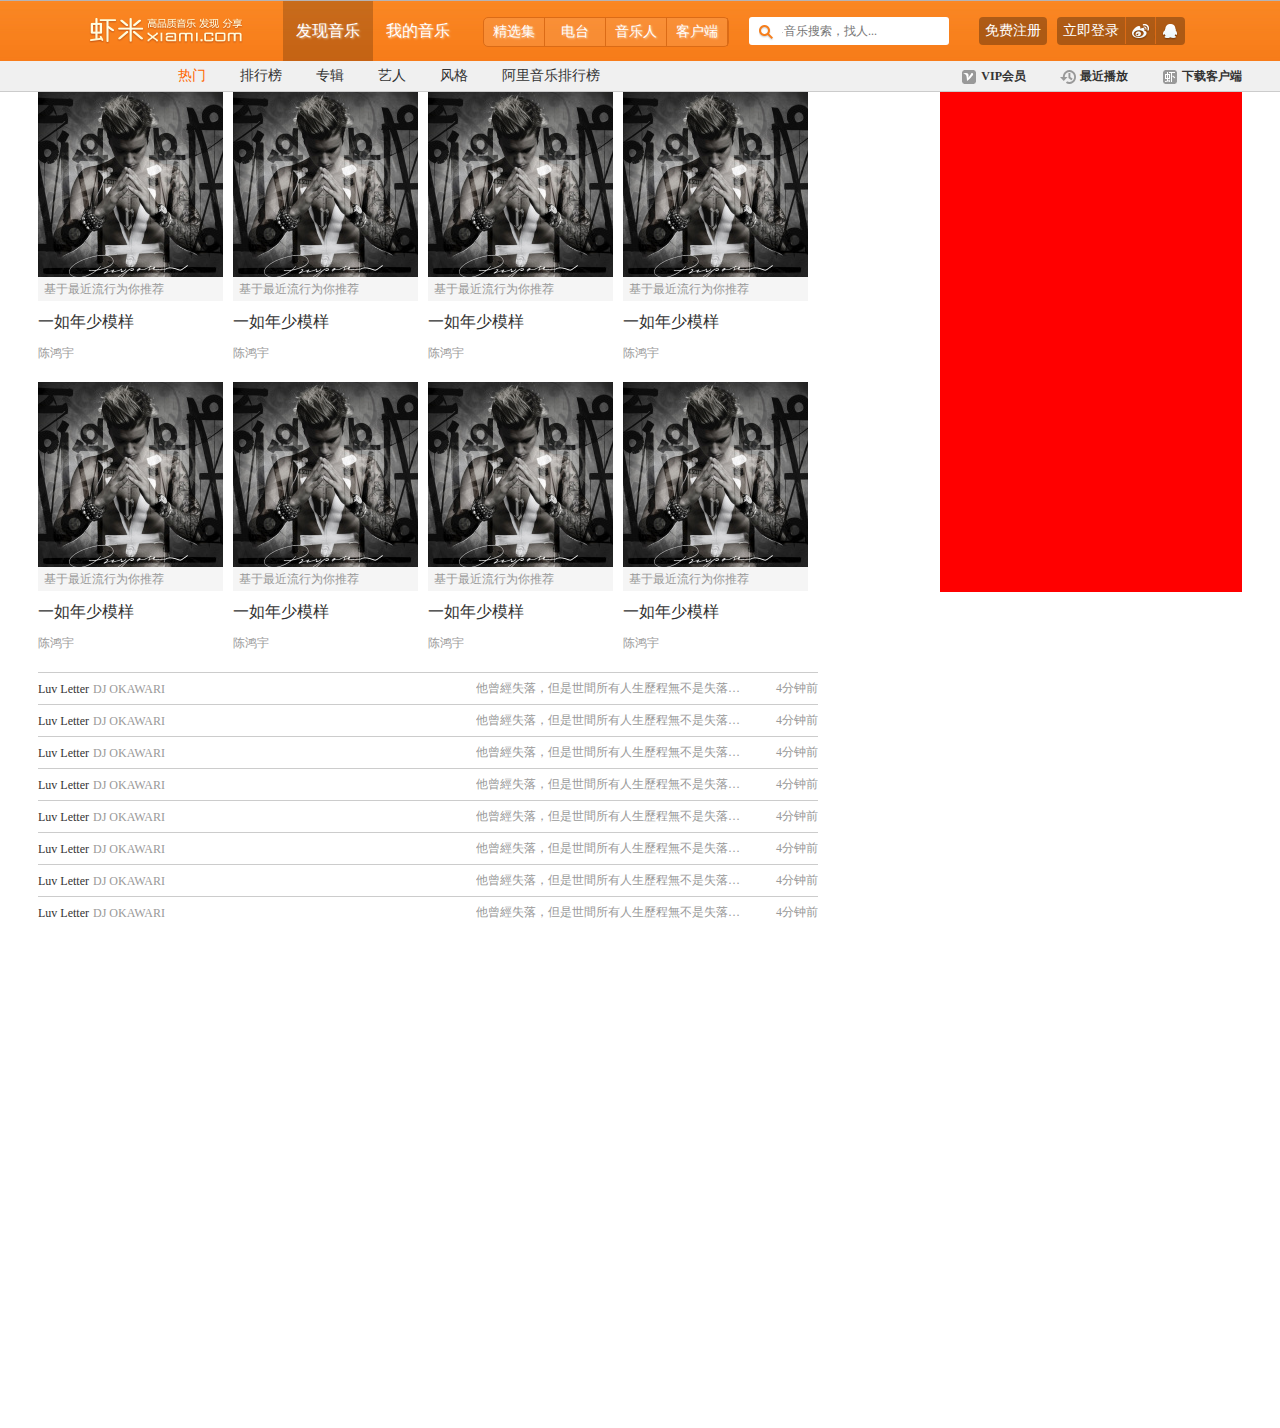
<file: index.html>
<!DOCTYPE html>
<html>
<head lang="en">
    <meta charset="UTF-8">
    <title>虾米PC首页</title>
    <link rel="stylesheet" href="css/reset.css"/>
    <link rel="stylesheet" href="css/index.css"/>
</head>
<body>
<!--header begin-->
<div class="headerWrap">
    <div class="header clearfix">
        <!--logo begin-->
        <h1 class="logo"><a href="#" target="_blank"></a></h1>
        <!--logo end-->

        <!--nav begin-->
        <ul class="nav">
            <li><a class="current" href="#" target="_blank">发现音乐</a></li>
            <li><a href="#" target="_blank">我的音乐</a></li>
        </ul>
        <!--nav end-->

        <!--sub-nav begin-->
        <ul class="sub-nav">
            <li><a href="#" target="_blank">精选集</a></li>
            <li><a href="#" target="_blank">电台</a></li>
            <li><a href="#" target="_blank">音乐人</a></li>
            <li><a href="#" target="_blank">客户端</a></li>
        </ul>
        <!--sub-nav end-->

        <!--search begin-->
        <div class="search">
            <input class="ser-txt" type="text" placeholder="音乐搜索，找人..."/>
            <input class="ser-btn" type="button"/>
        </div>
        <!--search end-->

        <!--login-center begin-->
        <div class="login-center">
            <span><a href="javascript:;" class="register">免费注册</a></span>
            <span>
                <a href="javascript:;" class="login">立即登录</a>
                <a href="javascript:;" class="weibo"></a>
                <a href="javascript:;" class="qq"></a>
            </span>
        </div>
        <!--login-center end-->
    </div>
</div>
<!--header end-->

<!--sub-header begin-->
<div class="sub-header-wrap">
    <div class="sub-header clearfix">
        <div class="nav">
            <a class="current" href="#" target="_blank">热门</a>
            <a href="#" target="_blank">排行榜</a>
            <a href="#" target="_blank">专辑</a>
            <a href="#" target="_blank">艺人</a>
            <a href="#" target="_blank">风格</a>
            <a href="#" target="_blank">阿里音乐排行榜</a>
        </div>
        <div class="software">
            <b class="icon icon-software "></b>下载客户端
        </div>
        <div class="history">
            <b class="icon icon-history"></b>最近播放
        </div>
        <div class="vip">
            <b class="icon icon-vip"></b>VIP会员
        </div>
    </div>
</div>
<!--sub-header end-->

<!--coloumn begin-->
<div class="coloumn">
    <!--section 区块  段落-->
    <div class="section">
        <!--焦点图-->
        <div class="slide"></div>
        <div class="albums">
            <div class="album">
                <div class="pics">
                    <img src="images/pic.jpg" alt=""/>
                    <!--遮罩层-->
                    <a href="#" target="_self">
                        <b class="mask"></b>
                    </a>
                    <!--播放小图标-->
                    <b class="icon-play"></b>
                    <!--浮栏小图标-->
                    <dl>
                        <dt>
                            <b class="heart"></b>
                            <b class="arrow"></b>
                        </dt>
                        <dd>
                            <a href="#">
                                <b class="icon-favourite"></b>收藏
                            </a>
                            <a href="#">
                                <b class="icon-add"></b>添加到
                            </a>
                            <a href="#">
                                <b class="icon-share"></b>分享到
                            </a>
                        </dd>
                    </dl>
                </div>
                <div class="info">
                    <div style="height: 24px;">
                    <p>基于最近流行为你推荐 <button>不感兴趣</button></p>
                    </div>
                    <h2><a href="#" target="_self">一如年少模样</a></h2>
                    <span><a href="#" target="_self">陈鸿宇</a></span>
                </div>
            </div>
            <div class="album">
                <div class="pics">
                    <img src="images/pic.jpg" alt=""/>
                    <!--遮罩层-->
                    <a href="#" target="_self">
                        <b class="mask"></b>
                    </a>
                    <!--播放小图标-->
                    <b class="icon-play"></b>
                    <!--浮栏小图标-->
                    <dl>
                        <dt>
                            <b class="heart"></b>
                            <b class="arrow"></b>
                        </dt>
                        <dd>
                            <a href="#">
                                <b class="icon-favourite"></b>收藏
                            </a>
                            <a href="#">
                                <b class="icon-add"></b>添加到
                            </a>
                            <a href="#">
                                <b class="icon-share"></b>分享到
                            </a>
                        </dd>
                    </dl>
                </div>
                <div class="info">
                    <div style="height: 24px;">
                        <p>基于最近流行为你推荐 <button>不感兴趣</button></p>
                    </div>
                    <h2><a href="#" target="_self">一如年少模样</a></h2>
                    <span><a href="#" target="_self">陈鸿宇</a></span>
                </div>
            </div>
            <div class="album">
                <div class="pics">
                    <img src="images/pic.jpg" alt=""/>
                    <!--遮罩层-->
                    <a href="#" target="_self">
                        <b class="mask"></b>
                    </a>
                    <!--播放小图标-->
                    <b class="icon-play"></b>
                    <!--浮栏小图标-->
                    <dl>
                        <dt>
                            <b class="heart"></b>
                            <b class="arrow"></b>
                        </dt>
                        <dd>
                            <a href="#">
                                <b class="icon-favourite"></b>收藏
                            </a>
                            <a href="#">
                                <b class="icon-add"></b>添加到
                            </a>
                            <a href="#">
                                <b class="icon-share"></b>分享到
                            </a>
                        </dd>
                    </dl>
                </div>
                <div class="info">
                    <div style="height: 24px;">
                        <p>基于最近流行为你推荐 <button>不感兴趣</button></p>
                    </div>
                    <h2><a href="#" target="_self">一如年少模样</a></h2>
                    <span><a href="#" target="_self">陈鸿宇</a></span>
                </div>
            </div>
            <div class="album">
                <div class="pics">
                    <img src="images/pic.jpg" alt=""/>
                    <!--遮罩层-->
                    <a href="#" target="_self">
                        <b class="mask"></b>
                    </a>
                    <!--播放小图标-->
                    <b class="icon-play"></b>
                    <!--浮栏小图标-->
                    <dl>
                        <dt>
                            <b class="heart"></b>
                            <b class="arrow"></b>
                        </dt>
                        <dd>
                            <a href="#">
                                <b class="icon-favourite"></b>收藏
                            </a>
                            <a href="#">
                                <b class="icon-add"></b>添加到
                            </a>
                            <a href="#">
                                <b class="icon-share"></b>分享到
                            </a>
                        </dd>
                    </dl>
                </div>
                <div class="info">
                    <div style="height: 24px;">
                        <p>基于最近流行为你推荐 <button>不感兴趣</button></p>
                    </div>
                    <h2><a href="#" target="_self">一如年少模样</a></h2>
                    <span><a href="#" target="_self">陈鸿宇</a></span>
                </div>
            </div>
            <div class="album">
                <div class="pics">
                    <img src="images/pic.jpg" alt=""/>
                    <!--遮罩层-->
                    <a href="#" target="_self">
                        <b class="mask"></b>
                    </a>
                    <!--播放小图标-->
                    <b class="icon-play"></b>
                    <!--浮栏小图标-->
                    <dl>
                        <dt>
                            <b class="heart"></b>
                            <b class="arrow"></b>
                        </dt>
                        <dd>
                            <a href="#">
                                <b class="icon-favourite"></b>收藏
                            </a>
                            <a href="#">
                                <b class="icon-add"></b>添加到
                            </a>
                            <a href="#">
                                <b class="icon-share"></b>分享到
                            </a>
                        </dd>
                    </dl>
                </div>
                <div class="info">
                    <div style="height: 24px;">
                        <p>基于最近流行为你推荐 <button>不感兴趣</button></p>
                    </div>
                    <h2><a href="#" target="_self">一如年少模样</a></h2>
                    <span><a href="#" target="_self">陈鸿宇</a></span>
                </div>
            </div>
            <div class="album">
                <div class="pics">
                    <img src="images/pic.jpg" alt=""/>
                    <!--遮罩层-->
                    <a href="#" target="_self">
                        <b class="mask"></b>
                    </a>
                    <!--播放小图标-->
                    <b class="icon-play"></b>
                    <!--浮栏小图标-->
                    <dl>
                        <dt>
                            <b class="heart"></b>
                            <b class="arrow"></b>
                        </dt>
                        <dd>
                            <a href="#">
                                <b class="icon-favourite"></b>收藏
                            </a>
                            <a href="#">
                                <b class="icon-add"></b>添加到
                            </a>
                            <a href="#">
                                <b class="icon-share"></b>分享到
                            </a>
                        </dd>
                    </dl>
                </div>
                <div class="info">
                    <div style="height: 24px;">
                        <p>基于最近流行为你推荐 <button>不感兴趣</button></p>
                    </div>
                    <h2><a href="#" target="_self">一如年少模样</a></h2>
                    <span><a href="#" target="_self">陈鸿宇</a></span>
                </div>
            </div>
            <div class="album">
                <div class="pics">
                    <img src="images/pic.jpg" alt=""/>
                    <!--遮罩层-->
                    <a href="#" target="_self">
                        <b class="mask"></b>
                    </a>
                    <!--播放小图标-->
                    <b class="icon-play"></b>
                    <!--浮栏小图标-->
                    <dl>
                        <dt>
                            <b class="heart"></b>
                            <b class="arrow"></b>
                        </dt>
                        <dd>
                            <a href="#">
                                <b class="icon-favourite"></b>收藏
                            </a>
                            <a href="#">
                                <b class="icon-add"></b>添加到
                            </a>
                            <a href="#">
                                <b class="icon-share"></b>分享到
                            </a>
                        </dd>
                    </dl>
                </div>
                <div class="info">
                    <div style="height: 24px;">
                        <p>基于最近流行为你推荐 <button>不感兴趣</button></p>
                    </div>
                    <h2><a href="#" target="_self">一如年少模样</a></h2>
                    <span><a href="#" target="_self">陈鸿宇</a></span>
                </div>
            </div>
            <div class="album">
                <div class="pics">
                    <img src="images/pic.jpg" alt=""/>
                    <!--遮罩层-->
                    <a href="#" target="_self">
                        <b class="mask"></b>
                    </a>
                    <!--播放小图标-->
                    <b class="icon-play"></b>
                    <!--浮栏小图标-->
                    <dl>
                        <dt>
                            <b class="heart"></b>
                            <b class="arrow"></b>
                        </dt>
                        <dd>
                            <a href="#">
                                <b class="icon-favourite"></b>收藏
                            </a>
                            <a href="#">
                                <b class="icon-add"></b>添加到
                            </a>
                            <a href="#">
                                <b class="icon-share"></b>分享到
                            </a>
                        </dd>
                    </dl>
                </div>
                <div class="info">
                    <div style="height: 24px;">
                        <p>基于最近流行为你推荐 <button>不感兴趣</button></p>
                    </div>
                    <h2><a href="#" target="_self">一如年少模样</a></h2>
                    <span><a href="#" target="_self">陈鸿宇</a></span>
                </div>
            </div>
        </div>


        <div class="introBox">
            <div class="introInfo clearfix">
                <div class="intro-top clearfix">
                    <h2><a href="#" target="_self">Luv Letter</a>
                        <a class="name" href="#" target="_self">DJ OKAWARI</a>
                    </h2>
                    <span class="time">4分钟前</span>
                    <p>他曾經失落，但是世間所有人生歷程無不是失落，瞬間的依戀、片刻的分離、無數幽靈幻影的閃現、高天上激情飽滿的群星的憂傷——這一切無不是失落。——托馬斯·沃爾夫 天使望故鄉</p>

                </div>
                <div class="intro-bottom">11111111</div>
            </div>
            <div class="introInfo clearfix">
                <div class="intro-top clearfix">
                    <h2><a href="#" target="_self">Luv Letter</a>
                        <a class="name" href="#" target="_self">DJ OKAWARI</a>
                    </h2>
                    <span class="time">4分钟前</span>
                    <p>他曾經失落，但是世間所有人生歷程無不是失落，瞬間的依戀、片刻的分離、無數幽靈幻影的閃現、高天上激情飽滿的群星的憂傷——這一切無不是失落。——托馬斯·沃爾夫 天使望故鄉</p>

                </div>
                <div class="intro-bottom">11111111</div>
            </div>
            <div class="introInfo clearfix">
                <div class="intro-top clearfix">
                    <h2><a href="#" target="_self">Luv Letter</a>
                        <a class="name" href="#" target="_self">DJ OKAWARI</a>
                    </h2>
                    <span class="time">4分钟前</span>
                    <p>他曾經失落，但是世間所有人生歷程無不是失落，瞬間的依戀、片刻的分離、無數幽靈幻影的閃現、高天上激情飽滿的群星的憂傷——這一切無不是失落。——托馬斯·沃爾夫 天使望故鄉</p>

                </div>
                <div class="intro-bottom">11111111</div>
            </div>
            <div class="introInfo clearfix">
                <div class="intro-top clearfix">
                    <h2><a href="#" target="_self">Luv Letter</a>
                        <a class="name" href="#" target="_self">DJ OKAWARI</a>
                    </h2>
                    <span class="time">4分钟前</span>
                    <p>他曾經失落，但是世間所有人生歷程無不是失落，瞬間的依戀、片刻的分離、無數幽靈幻影的閃現、高天上激情飽滿的群星的憂傷——這一切無不是失落。——托馬斯·沃爾夫 天使望故鄉</p>

                </div>
                <div class="intro-bottom">11111111</div>
            </div>
            <div class="introInfo clearfix">
                <div class="intro-top clearfix">
                    <h2><a href="#" target="_self">Luv Letter</a>
                        <a class="name" href="#" target="_self">DJ OKAWARI</a>
                    </h2>
                    <span class="time">4分钟前</span>
                    <p>他曾經失落，但是世間所有人生歷程無不是失落，瞬間的依戀、片刻的分離、無數幽靈幻影的閃現、高天上激情飽滿的群星的憂傷——這一切無不是失落。——托馬斯·沃爾夫 天使望故鄉</p>

                </div>
                <div class="intro-bottom">11111111</div>
            </div>
            <div class="introInfo clearfix">
                <div class="intro-top clearfix">
                    <h2><a href="#" target="_self">Luv Letter</a>
                        <a class="name" href="#" target="_self">DJ OKAWARI</a>
                    </h2>
                    <span class="time">4分钟前</span>
                    <p>他曾經失落，但是世間所有人生歷程無不是失落，瞬間的依戀、片刻的分離、無數幽靈幻影的閃現、高天上激情飽滿的群星的憂傷——這一切無不是失落。——托馬斯·沃爾夫 天使望故鄉</p>

                </div>
                <div class="intro-bottom">11111111</div>
            </div>
            <div class="introInfo clearfix">
                <div class="intro-top clearfix">
                    <h2><a href="#" target="_self">Luv Letter</a>
                        <a class="name" href="#" target="_self">DJ OKAWARI</a>
                    </h2>
                    <span class="time">4分钟前</span>
                    <p>他曾經失落，但是世間所有人生歷程無不是失落，瞬間的依戀、片刻的分離、無數幽靈幻影的閃現、高天上激情飽滿的群星的憂傷——這一切無不是失落。——托馬斯·沃爾夫 天使望故鄉</p>

                </div>
                <div class="intro-bottom">11111111</div>
            </div>
            <div class="introInfo clearfix">
                <div class="intro-top clearfix">
                    <h2><a href="#" target="_self">Luv Letter</a>
                        <a class="name" href="#" target="_self">DJ OKAWARI</a>
                    </h2>
                    <span class="time">4分钟前</span>
                    <p>他曾經失落，但是世間所有人生歷程無不是失落，瞬間的依戀、片刻的分離、無數幽靈幻影的閃現、高天上激情飽滿的群星的憂傷——這一切無不是失落。——托馬斯·沃爾夫 天使望故鄉</p>

                </div>
                <div class="intro-bottom">11111111</div>
            </div>
        </div>
    </div>
    <!--sidebar 侧边栏-->
    <div class="sidebar" ></div>
</div>
<!--coloumn end-->

<div style="height:500px;"></div>
</body>
</html>
</file>
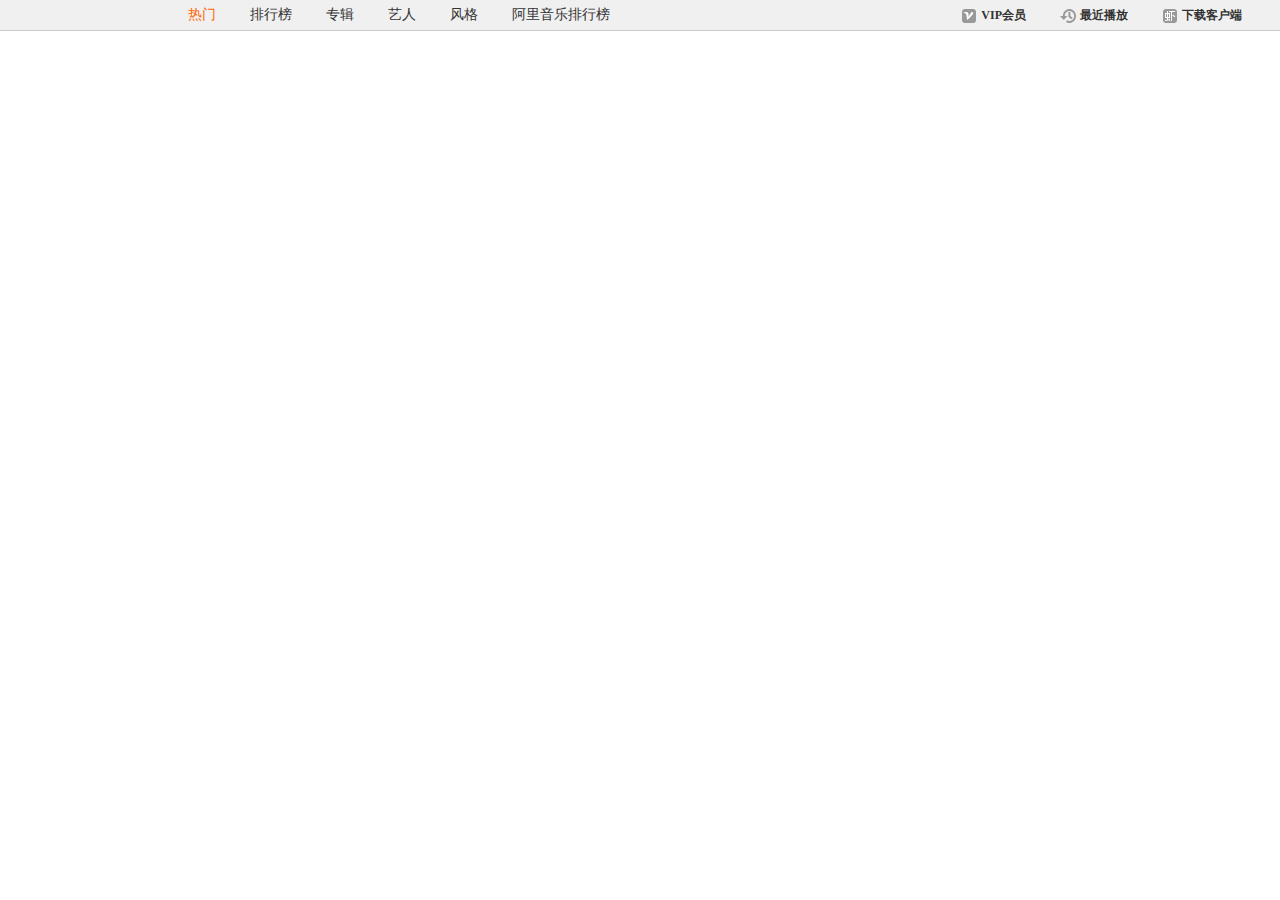
<file: 虾米首页 二级导航部分.html>
<!DOCTYPE html>
<html>
<head lang="en">
    <meta charset="UTF-8">
    <title></title>
    <link rel="stylesheet" href="css/reset.css"/>
    <link rel="stylesheet" href="css/index1.css"/>
</head>
<body>
<!--sub-header begin-->
<div class="sub-header-wrap">
    <div class="sub-header">
        <div class="nav">
            <a class="current" href="#" target="_blank">热门</a>
            <a href="#" target="_blank">排行榜</a>
            <a href="#" target="_blank">专辑</a>
            <a href="#" target="_blank">艺人</a>
            <a href="#" target="_blank">风格</a>
            <a href="#" target="_blank">阿里音乐排行榜</a>
        </div>
        <div class="software">
            <b class="icon-software"></b>下载客户端
        </div>
        <div class="history">
            <b class="icon-history"></b>最近播放
        </div>
        <div class="vip">
            <b class="icon-vip"></b>VIP会员
        </div>
    </div>
</div>
<!--sub-header end-->
</body>
</html>
</file>
<file: css/index.css>
.headerWrap{
    width:100%;
    height:60px;
    border-top:1px solid #b6b4b6;
    background:url("../images/header-bg.jpg") repeat-x;
}
.header{
    width:1114px;
    margin:0 auto;
}
.header .logo{
    float:left;
}
.header .logo a{
    display: block;
    width:200px;
    height:60px;
    background:url("../images/default.png") no-repeat;
}



.header .nav{
    float:left;
}
.header .nav li{
    float: left;
    width:90px;
    height:60px;
    line-height:60px;
    text-align:center;
}
.header .nav li a{
    display:block;
    text-decoration:none;
    color:#fff;
    text-shadow:1px 1px 2px rgba(255,255,255,.5);
}
.header .nav li a.current{
    background:rgba(0,0,0,.2);
}



.header .sub-nav{
    float:left;
    height:28px;
    margin:16px 0 0 20px;
    border-radius:5px;
    background:rgba(255,255,255,.1);
    border:1px solid #db6b16;
}
.header .sub-nav li{
    float:left;
    font-size:14px;
    width:60px;
    height:28px;
    line-height:28px;
    text-align:center;
    border-right:1px solid #db6b16;
}
.header .sub-nav li a{
    display:block;
    color:#fff;
    text-decoration:none;
    text-shadow:1px 1px 2px rgba(255,255,255,.5);
}
.header .sub-nav li a:hover{
    background:rgba(0,0,0,.2);
}





.header .search{
    float:left;
    position:relative;

    margin:16px 0 0 20px;

}
.header .search .ser-txt{
    height:28px;
    line-height:28px;
    padding:0 10px 0 35px;
    font-size:12px;
    color:#ccc;
    border:0;
    border-radius:3px;
}
.header .search .ser-btn{
    position:absolute;
    top:0;
    left:10px;
    width:24px;
    height:24px;
    background:url("../images/header_icon.png") no-repeat -5px -45px;
    border:0;
}












.header .login-center{
    float:left;
    margin:16px 0 0 20px;
}
.header .login-center span{
    float:left;
    border-radius:4px;
    height:28px;
    margin-left:10px;
    background:rgba(0,0,0,.3);

}
.header .login-center a{
    float:left;
    display:block;
    height:28px;
    line-height:28px;
    padding:0 6px;
    text-decoration:none;
    font-size:14px;
    color:#fff;
}
.header .login-center a:hover{
    background-color:rgba(0,0,0,.2);
    border-radius:4px;
}
.header .login-center .weibo,.header .login-center .qq{
    display: block;
    width:17px;
    height:14px;
    padding:10px 6px 3px;
    border-left:1px solid #db6b16;
    background:url("../images/header_thirdparty_icon.png") no-repeat;

}
.header .login-center .weibo{

    background-position: -22px 3px;
}
.header .login-center .weibo:hover{
    border-radius:0;
}
.header .login-center .qq{
    background-position: 2px 3px;
}


.sub-header-wrap{
    width:100%;
    height:30px;
    background:#f0f0f0;
    border-bottom:1px solid #ccc;
}
.sub-header{
    width:1204px;
    margin:0 auto;
}
.sub-header .nav{
    float: left;
    margin-left:140px;
}
.sub-header .nav a{
    display:inline-block;
    height: 30px;
    line-height:30px;
    margin-right:30px;
    font-size:14px;
    color:#333;
    text-decoration:none;
}
.sub-header .nav a.current,.sub-header .nav a:hover{
    color:#F60
}

.sub-header .software,.sub-header .history,.sub-header .vip {
    float: right;
    height: 30px;
    line-height: 30px;
    margin-left: 30px;
    font-size: 12px;
    font-weight: bold;
    color: #333;
}
/*software*/
.sub-header .software:hover,.sub-header .history:hover,.sub-header .vip:hover{
    color:#F60;
    cursor:pointer;
    /*���״̬  С��*/
}
.sub-header .software:hover .icon-software{
    background-position: -48px -72px;
}
.sub-header .software .icon-software{
    display: inline-block;
    width:24px;
    height:24px;
    background:url("../images/header_icon.png") no-repeat -48px -48px;
    vertical-align: middle;
}
/*history*/
.sub-header .history:hover .icon-history{
    background-position: -24px -72px;
}
.sub-header .history .icon-history{
    display: inline-block;
    width:24px;
    height:24px;
    background:url("../images/header_icon.png") no-repeat -24px -48px;
    vertical-align: middle;
}
/*vip*/
.sub-header .vip:hover .icon-vip{
    background-position: -72px -72px;
}
.sub-header .vip .icon-vip{
    display: inline-block;
    width:24px;
    height:24px;
    background:url("../images/header_icon.png") no-repeat -72px -48px;
    vertical-align: middle;
}
.coloumn{
    width:1204px;
    margin:0 auto;
    overflow:hidden;
}
.section{
    float:left;
    width:780px;
}
.albums{
    overflow:hidden;
}
.albums .album{
    position:relative;
    float: left;
    width:185px;
    margin:0 10px 20px 0;
}
.albums .album .pics{
    position: relative;
    width:185px;
    height:185px;
}
.album .pics:hover .mask{
    display:block;
}
.album .pics:hover .icon-play{
    display:block;
}
.album .pics:hover dt{
    display:block;
}
.album .pics img{
    display:block;
    width:100%;
}
.album .pics .mask{
    position:absolute;
    top:0;
    left:0;
   display:none;
    width:185px;
    height:185px;
    background:rgba(0,0,0,.5);
}
.album .pics .icon-play{
    position: absolute;
    bottom:9px;
    right:7px;
    display: none;
    width:24px;
    height:24px;
    background:url("../images/play_icon.png") no-repeat 0 -48px;
}
.album .pics .icon-play:hover{
    background-position:-24px -48px;
    cursor:pointer;
}
.album .pics dl:hover dd{
    display: block;
}
.album .pics dt .heart{
    display:inline-block;
    width:12px;
    height:12px;
    background:url("../images/icon.png") no-repeat -6px -126px;
}
.album .pics dt{
    position: absolute;
    top:8px;
    left:9px;
    display:none;
    width:30px;
    height:21px;
    padding:0 3px 0 6px;
    background:#fefefe;
    border-radius:3px;
}
.album .pics dt .arrow{
    display:inline-block;
    width:8px;
    height:5px;
    background:url("../images/icon.png") no-repeat -152px -58px;
    vertical-align: 3px;
}
.album .pics dd{
    position: absolute;
    top:8px;
    left:9px;
    display:none;
    width:127px;
    padding:6px 0;
    background:#fff;
    border-radius:3px;
    font-size:12px;
    border:1px solid #555;
}
.album .pics dd a{
    display: block;
    height:37px;
    line-height:37px;
    color:#333;
    text-decoration:none;
    text-align:center;
}
.album .pics dd a:hover{
    background:#f5914e;
    color:#fff;
}
.album .pics dd a:hover .icon-favourite{
    background-position:-6px -151px;
}
.album .pics dd .icon-favourite{
    display:inline-block;
    width:12px;
    height:12px;
    margin:0 10px 0 -13px;
    background:url("../images/icon.png") no-repeat  -6px -126px;
    vertical-align: middle;
}
.album .pics dd .icon-add{
    display:inline-block;
    width:12px;
    height:12px;
    margin-right:10px;
    background:url("../images/icon.png") no-repeat  -30px -126px;
    vertical-align: middle;
}
.album .pics dd a:hover .icon-add{
    background-position:-30px -150px;
}
.album .pics dd .icon-share{
    display:inline-block;
    width:14px;
    height:12px;
    margin-right:10px;
    background:url("../images/icon.png") no-repeat  -52px -126px;
    vertical-align: middle;
}
.album .pics dd a:hover .icon-share{
    background-position:-52px -150px;
}

.album .info p{
    width:179px;
    padding-left:6px;
    white-space: nowrap;
    overflow:hidden;
    height:24px;
    line-height:24px;
    color:#999;
    background:#f5f5f5;
    font-size:12px;

}
.album .info p:hover{
    /*���Զ�λ�������ĵ���*/
    position:absolute;
    top:0;
    left:0;
  width:105px;
  height:169px;
    padding:40px 40px 0;
    margin-bottom:24px;
  background:rgba(0,0,0,.5);
    cursor: pointer;
    color: #fff;
}
.album .info p button{
    display:none;
}
.album .info p:hover button{
   display:block;
    width:102px;
    height:45px;
    line-height:45px;
    margin:20px auto;
    background:#999;
    border-radius:5px;
    text-align:center;
    font-size:14px;
    color:#fff;
    border:0;
}

.album .info h2{
    line-height:42px;
    font-size:16px;
}
.album .info h2 a{
    color:#333;
    text-decoration:none;
}
.album .info h2 a:hover,.album .info span a:hover{
    text-decoration: underline;
}
.album .info span{
    font-size:12px;
}
.album .info span a{
    color:#999;
    text-decoration:none;
}
.introInfo{
    width:100%;
    overflow:hidden;
}
.introInfo .intro-top{
    height:30px;
    line-height:30px;
    border-top:1px solid #ccc;
}
.introInfo .intro-top h2{
float:left;
}
.introInfo .intro-top h2 a{
    text-decoration:none;
    font-size:12px;
    color:#333;
}
.introInfo .intro-top h2 a.name{
    color:#999;
}
.introInfo .intro-top p{
    float:right;
    width:270px;
    margin-right:30px;
    white-space: nowrap;
    overflow: hidden;
    text-overflow: ellipsis;
    font-size:12px;
    color:#999;
}
.introInfo .intro-top .time{
    float:right;
    font-size:12px;
    color:#999
}
.introInfo:hover .intro-top{
    display:none;

}
.introInfo:hover .intro-bottom{
    display:block;
    background:#f5f5f5;
    border-top:1px solid #ccc;
    cursor:pointer;
}
.introInfo .intro-bottom{
 display:none;
    height:140px;
}








.sidebar{
    float:right;
    width:302px;
    height: 500px;
    background:red;
}
</file>
<file: css/index1.css>
.sub-header-wrap{
    width:100%;
    height:30px;
    background:#f0f0f0;
    border-bottom:1px solid #ccc;
}
.sub-header{
    width:1204px;
    margin:0 auto;
}
.sub-header .nav{
    float: left;
    padding-left:150px;
}
.sub-header .nav a{
    display:inline-block;
    height:30px;
    line-height:30px;
    margin-right:30px;
    font-size:14px;
    color:#333;
    text-decoration:none;
}
.sub-header .nav a:hover,.sub-header .nav a.current{
    color:#F60;
}
/*software*/
.sub-header .software,.sub-header .history,.sub-header .vip{
    float:right;
    height:30px;
    line-height:30px;
    margin-left:30px;
    font-size:12px;
    color:#333;
    font-weight:bold;
}
.sub-header .software:hover,.sub-header .history:hover,.sub-header .vip:hover{
    color:#F60;
    cursor:pointer;
}
.sub-header .software:hover .icon-software{
    background-position:-48px -72px;
}
.sub-header .software .icon-software{
    display: inline-block;
    width:24px;
    height:24px;
    background:url("../images/header_icon.png") no-repeat -48px -48px;
    vertical-align: middle;
}
/*history*/

.sub-header .history:hover .icon-history{
    background-position:-24px -72px;
}
.sub-header .history .icon-history{
    display: inline-block;
    width:24px;
    height:24px;
    background:url("../images/header_icon.png") no-repeat -24px -48px;
    vertical-align: middle;
}

/*vip */

.sub-header .vip:hover .icon-vip{
    background-position:-72px -72px;
}
.sub-header .vip .icon-vip{
    display: inline-block;
    width:24px;
    height:24px;
    background:url("../images/header_icon.png") no-repeat -72px -48px;
    vertical-align: middle;
}
</file>
